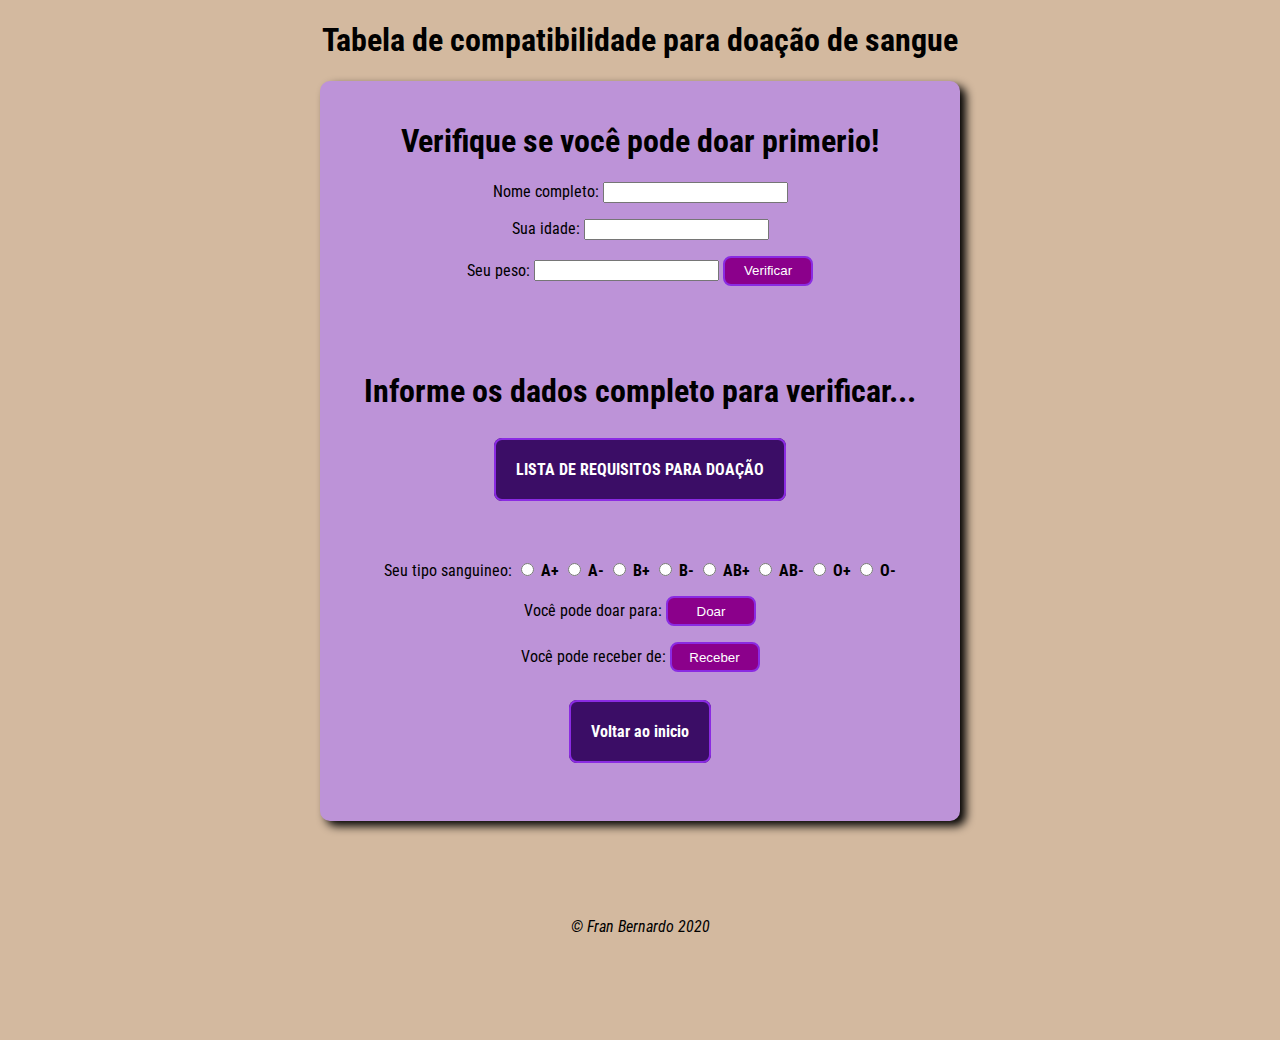
<file: index.html>
<!DOCTYPE html>
<html lang="pt-BR">
<head>
    <meta charset="UTF-8">
    <meta name="viewport" content="width=device-width, initial-scale=1.0">
    <meta http-equiv="X-UA-Compatible" content="ie=edge">
    <link href="https://fonts.googleapis.com/css2?family=Roboto+Condensed&display=swap" rel="stylesheet">
    <title>Compatibilidade para doação de sangue</title>
    <link rel="stylesheet" href="style.css">
</head>
<body>
    <header>
        <h1>Tabela de compatibilidade para doação de sangue</h1>
        
        
    </header>
    <section>

        <div id="dados">
            <p>
        
         <h1>Verifique se você pode doar primerio!</h1>       

        Nome completo:
            <input type="text" name="texto" id="texto"/>
        </p> 
        
        <p>Sua idade:
            <input type="number" name="idade" id="idade"/>
        </p>
        
        <P>
            Seu peso: 
            <input type="number" name="peso" id="peso"/>
            <input type="button" class="botao" value="Verificar" onclick="verificar()"/>
            </P></div>
         
        <div id="resdados">
            <h1>Informe os dados completo para verificar...</h1>

        </div>
        <a href="link.html" class="lista"><strong> LISTA DE REQUISITOS PARA DOAÇÃO</strong></a>
       <div id='resdoar'>
        <P>
            Seu tipo sanguineo: 
            <input type="radio" name="sangue" id="tipoA"/>
            <label for="tipA"> <strong>A+</strong></label>
            <input type="radio" name="sangue" id="tipoA-"/>
            <label for="tipAA"><strong>A-</strong></label>
            <input type="radio" name="sangue" id="tipoB"/>
            <label for="tipB"><strong>B+</strong></label>
            <input type="radio" name="sangue" id="tipoB-"/>
            <label for="tipoABB"><strong>B-</strong></label>         
            <input type="radio" name="sangue" id="tipoAB"/>
            <label for="tipAB"><strong>AB+</strong></label>
            <input type="radio" name="sangue" id="tipoABB"/>
            <label for="tipABB" > <strong>AB-</strong> </label >
            <input type="radio" name="sangue" id="tipoO"/>
            <label for="tipO"><strong>O+</strong></label>
            <input type="radio" name="sangue" id="tipoOO"/>
            <label for="tipOO"><strong>O-</strong></label>     
            
        </P>
        <p>

            
           Você pode doar para: <input type="button" value="Doar" class="botao" onclick="doar()">
</p>

        <p>
            Você pode receber de: <input type="button" value="Receber" class="botao" onclick="receber()"/>
        </p>
        </div>
        <a href="index.html" class="lista"><strong> Voltar ao inicio</strong></a>
        <div id="res">

        </div>
    </section>
    <footer>
        <p>&copy; Fran Bernardo 2020 </p>
    </footer>
    <script src="programaçao do site.js"></script>
</body>
</html>
</file>
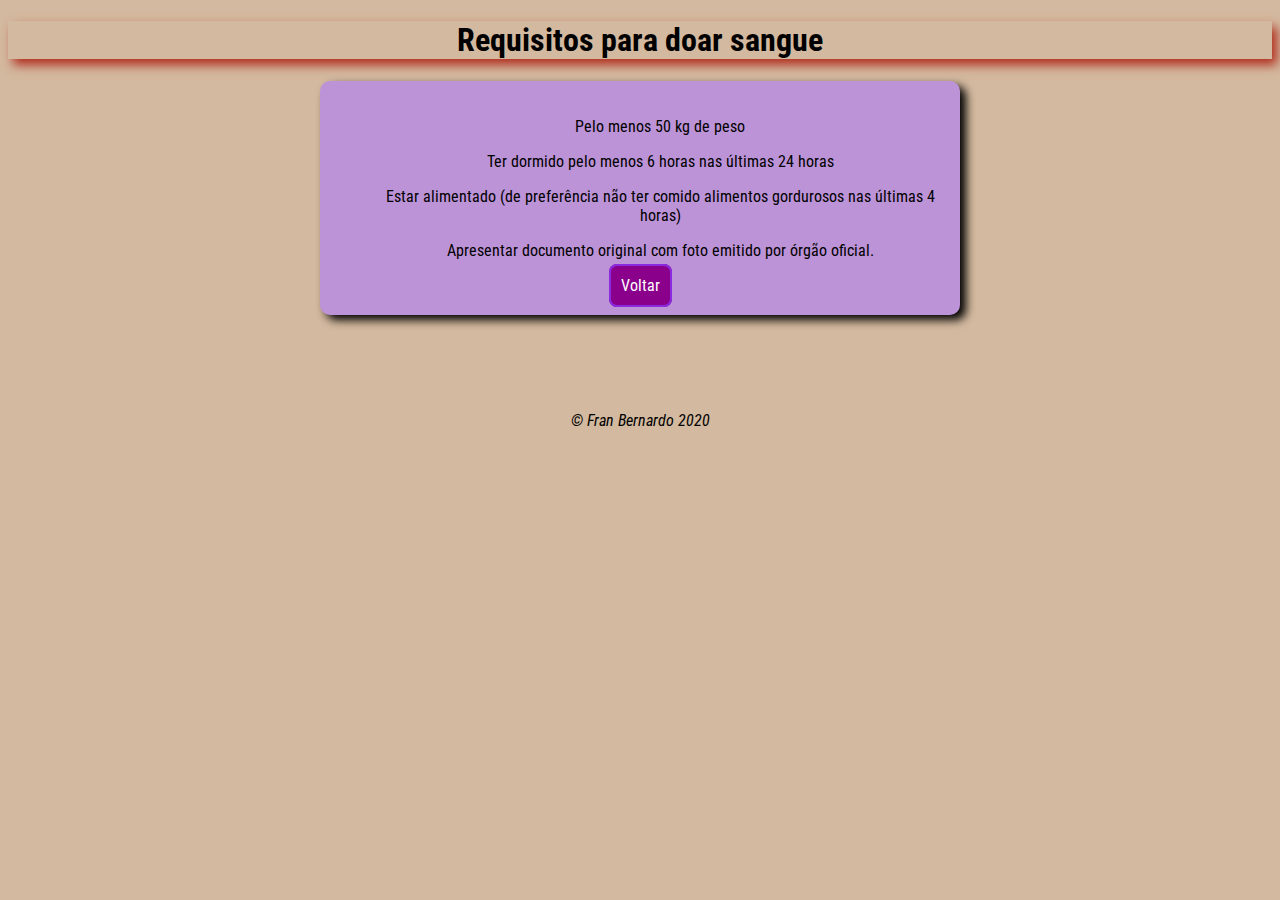
<file: link.html>
<!DOCTYPE html>
<html lang="pt-BR">
<head>
    <meta charset="UTF-8">
    <meta name="viewport" content="width=device-width, initial-scale=1.0">
    <link href="https://fonts.googleapis.com/css2?family=Roboto+Condensed&display=swap" rel="stylesheet">
    <meta http-equiv="X-UA-Compatible" content="ie=edge">
    <title>Requisitos</title>
    <style>
    body{
        font-family: 'Roboto Condensed', sans-serif;
        background: #D3B99F;
    }
    section{
        text-align: center;
        background: #BD93D8;
        border-radius: 10px;
        padding: 20px;
        width:600px;
        margin: auto;
        box-shadow: 6px 5px 10px black;
    
    }
    header{
        text-align: center;
        box-shadow: 5px 6px 10px rgb(177, 47, 32);
        
    }
    footer{
        padding: 80px;
        text-align: center;
        font-style: oblique;
}
    .botao{
        cursor: pointer;
        border: 2px solid blueviolet;
        background: darkmagenta;
        width: 100px;
        height: 70px;
        padding: 10px;
        border-radius: 8px;
        color: white;
}

    .botao:hover{
        border: 2px solid blueviolet;
        background: rgb(211, 101, 211) ;
        color: #000;
}
    a{
        text-decoration: none;
    }
    </style>
</head>
<body>
    <header>
        <h1>Requisitos para doar sangue</h1>
    </header>
    <section>
   <div id="app">
   <ul> 
    <p>Pelo menos 50 kg de peso
    </p>
    <p>
    Ter dormido pelo menos 6 horas nas últimas 24 horas 
</p>
<p>
    Estar alimentado (de preferência não ter comido alimentos gordurosos nas últimas 4 horas)
</p>
    <P>
    Apresentar documento original com foto emitido por órgão oficial.
</p>
</ul>
<a href="index.html" class="botao">Voltar</a>

   </div> 
</section>
  
    <footer>
        <p>&copy; Fran Bernardo 2020</p>
    </footer>
</body>
</html>
</file>
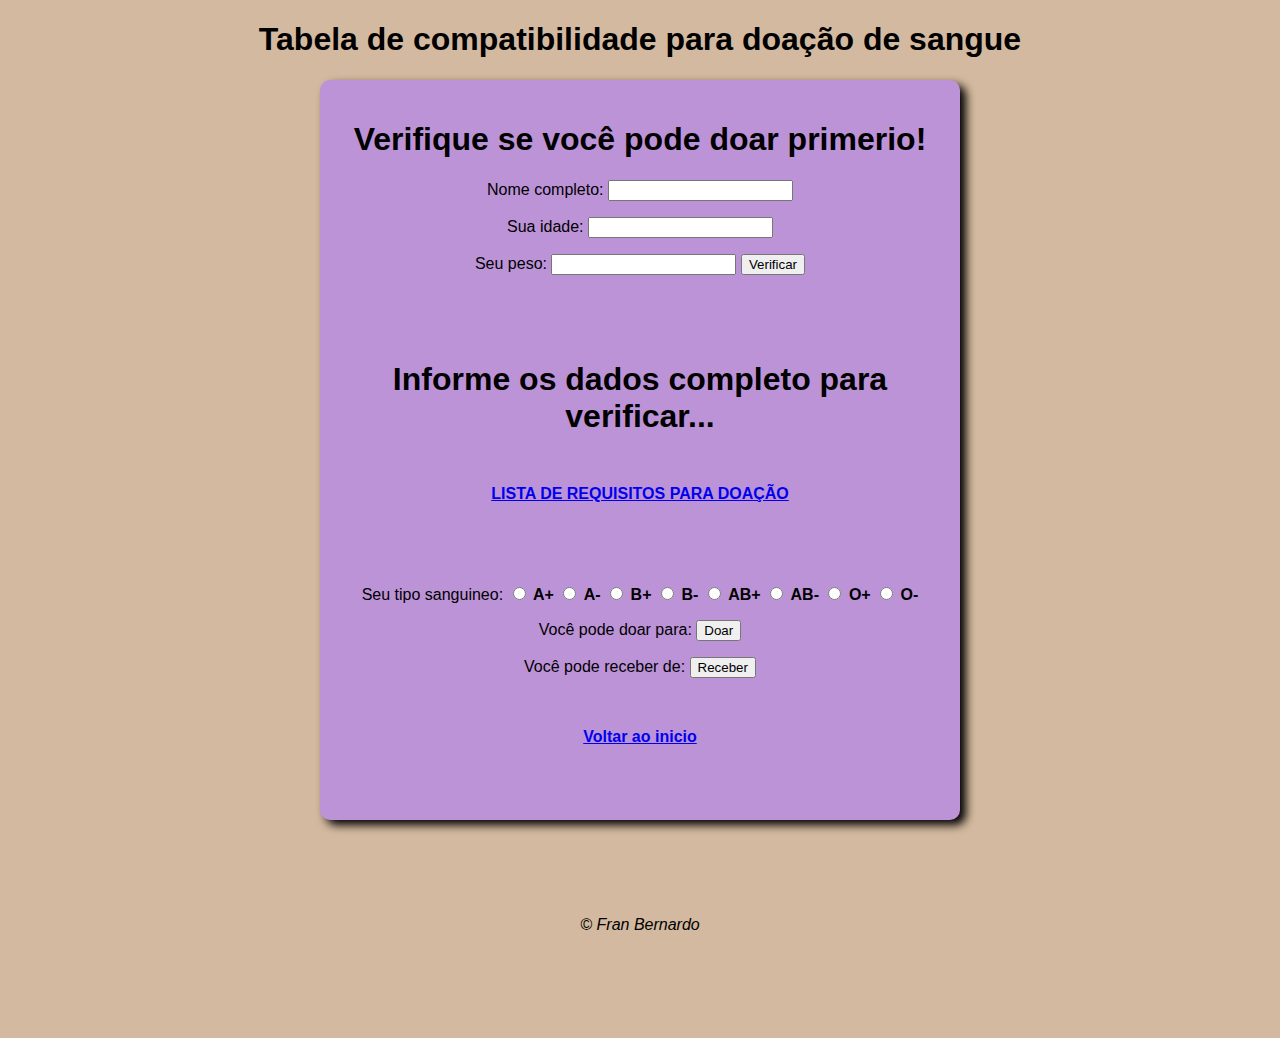
<file: projeto1/tiposangue.html>
<!DOCTYPE html>
<html lang="pt-BR">
<head>
    <meta charset="UTF-8">
    <meta name="viewport" content="width=device-width, initial-scale=1.0">
    <meta http-equiv="X-UA-Compatible" content="ie=edge">
    <title>Compatibilidade para doação de sangue</title>
    <link rel="stylesheet" href="style.css">
</head>
<body>
    <header>
        <h1>Tabela de compatibilidade para doação de sangue</h1>
        
        
    </header>
    <section>

        <div id="dados">
            <p>
        
         <h1>Verifique se você pode doar primerio!</h1>       

        Nome completo:
            <input type="text" name="texto" id="texto"/>
        </p> 
        
        <p>Sua idade:
            <input type="number" name="idade" id="idade"/>
        </p>
        
        <P>
            Seu peso: 
            <input type="number" name="peso" id="peso"/>
            <input type="button" value="Verificar" onclick="verificar()"/>
            </P></div>
         
        <div id="resdados">
            <h1>Informe os dados completo para verificar...</h1>

        </div>
        <a href="link.html"><strong> LISTA DE REQUISITOS PARA DOAÇÃO</strong></a>
       <div id='resdoar'>
        <P>
            Seu tipo sanguineo: 
            <input type="radio" name="sangue" id="tipoA"/>
            <label for="tipA"> <strong>A+</strong></label>
            <input type="radio" name="sangue" id="tipoA-"/>
            <label for="tipAA"><strong>A-</strong></label>
            <input type="radio" name="sangue" id="tipoB"/>
            <label for="tipB"><strong>B+</strong></label>
            <input type="radio" name="sangue" id="tipoB-"/>
            <label for="tipoABB"><strong>B-</strong></label>         
            <input type="radio" name="sangue" id="tipoAB"/>
            <label for="tipAB"><strong>AB+</strong></label>
            <input type="radio" name="sangue" id="tipoABB"/>
            <label for="tipABB" > <strong>AB-</strong> </label >
            <input type="radio" name="sangue" id="tipoO"/>
            <label for="tipO"><strong>O+</strong></label>
            <input type="radio" name="sangue" id="tipoOO"/>
            <label for="tipOO"><strong>O-</strong></label>     
            
        </P>
        <p>

            
           Você pode doar para: <input type="button" value="Doar" onclick="doar()">
</p>

        <p>
            Você pode receber de: <input type="button" value="Receber" onclick="receber()"/>
        </p>
        </div>
        <a href="tiposangue.html"><strong> Voltar ao inicio</strong></a>
        <div id="res">

        </div>
    </section>
    <footer>
        <p>&copy; Fran Bernardo </p>
    </footer>
    <script src="programaçao do site.js"></script>
</body>
</html>
</file>
<file: style.css>
body{
    font-family: 'Roboto Condensed', sans-serif;
    background: #D3B99F;
    text-align: center;
   
}

section{
    text-align: center;
    background: #BD93D8;
    border-radius: 10px;
    padding: 20px;
    width:600px;
    height: 700px;
    margin: auto;
    box-shadow: 6px 5px 10px black;
}
footer{
    padding: 80px;
    text-align: center;
    font-style: oblique;
}
div.dados{
    background: #BD93D8!important;
}
div#resdados{
  margin-top: 50px;
  margin-bottom: 50px;  
  padding-top: 15px;
}
div#resdoar{
    margin-top: 50px;
    margin-bottom: 50px;
    padding-top: 15px;
}

.lista{
    border: 2px solid blueviolet;
    text-decoration: none;
    color: white;
    padding: 20px;
    background: rgb(59, 13, 102);
    border-radius: 8px;
    transition:1s;
}
.lista:hover{
    background: violet;
    border: 2px solid blueviolet;
    color: #000;
    transition: 1s;

}

.botao{
    cursor: pointer;
    border: 2px solid blueviolet;
    background: darkmagenta;
    width: 90px;
    height: 30px;
    border-radius: 8px;
    color: white;
}

.botao:hover{
    border: 2px solid blueviolet;
    background: rgb(211, 101, 211) ;
    color: #000;
}
</file>
<file: projeto1/style.css>
body{
    font-family: 'Roboto Condensed', sans-serif;
    background: #D3B99F;
    text-align: center;
   
}

section{
    text-align: center;
    background: #BD93D8;
    border-radius: 10px;
    padding: 20px;
    width:600px;
    height: 700px;
    margin: auto;
    box-shadow: 6px 5px 10px black;
}
footer{
    padding: 80px;
    text-align: center;
    font-style: oblique;
}
div.dados{
    background: #BD93D8!important;
}
div#resdados{
  margin-top: 50px;
  margin-bottom: 50px;  
  padding-top: 15px;
}
div#resdoar{
    margin-top: 50px;
    margin-bottom: 50px;
    padding-top: 15px;
}

.lista{
    border: 2px solid blueviolet;
    text-decoration: none;
    color: white;
    padding: 20px;
    background: rgb(59, 13, 102);
    border-radius: 8px;
    transition:1s;
}
.lista:hover{
    background: violet;
    border: 2px solid blueviolet;
    color: #000;
    transition: 1s;

}

.botao{
    cursor: pointer;
    border: 2px solid blueviolet;
    background: darkmagenta;
    width: 90px;
    height: 30px;
    border-radius: 8px;
    color: white;
}

.botao:hover{
    border: 2px solid blueviolet;
    background: rgb(211, 101, 211) ;
    color: #000;
}
</file>
